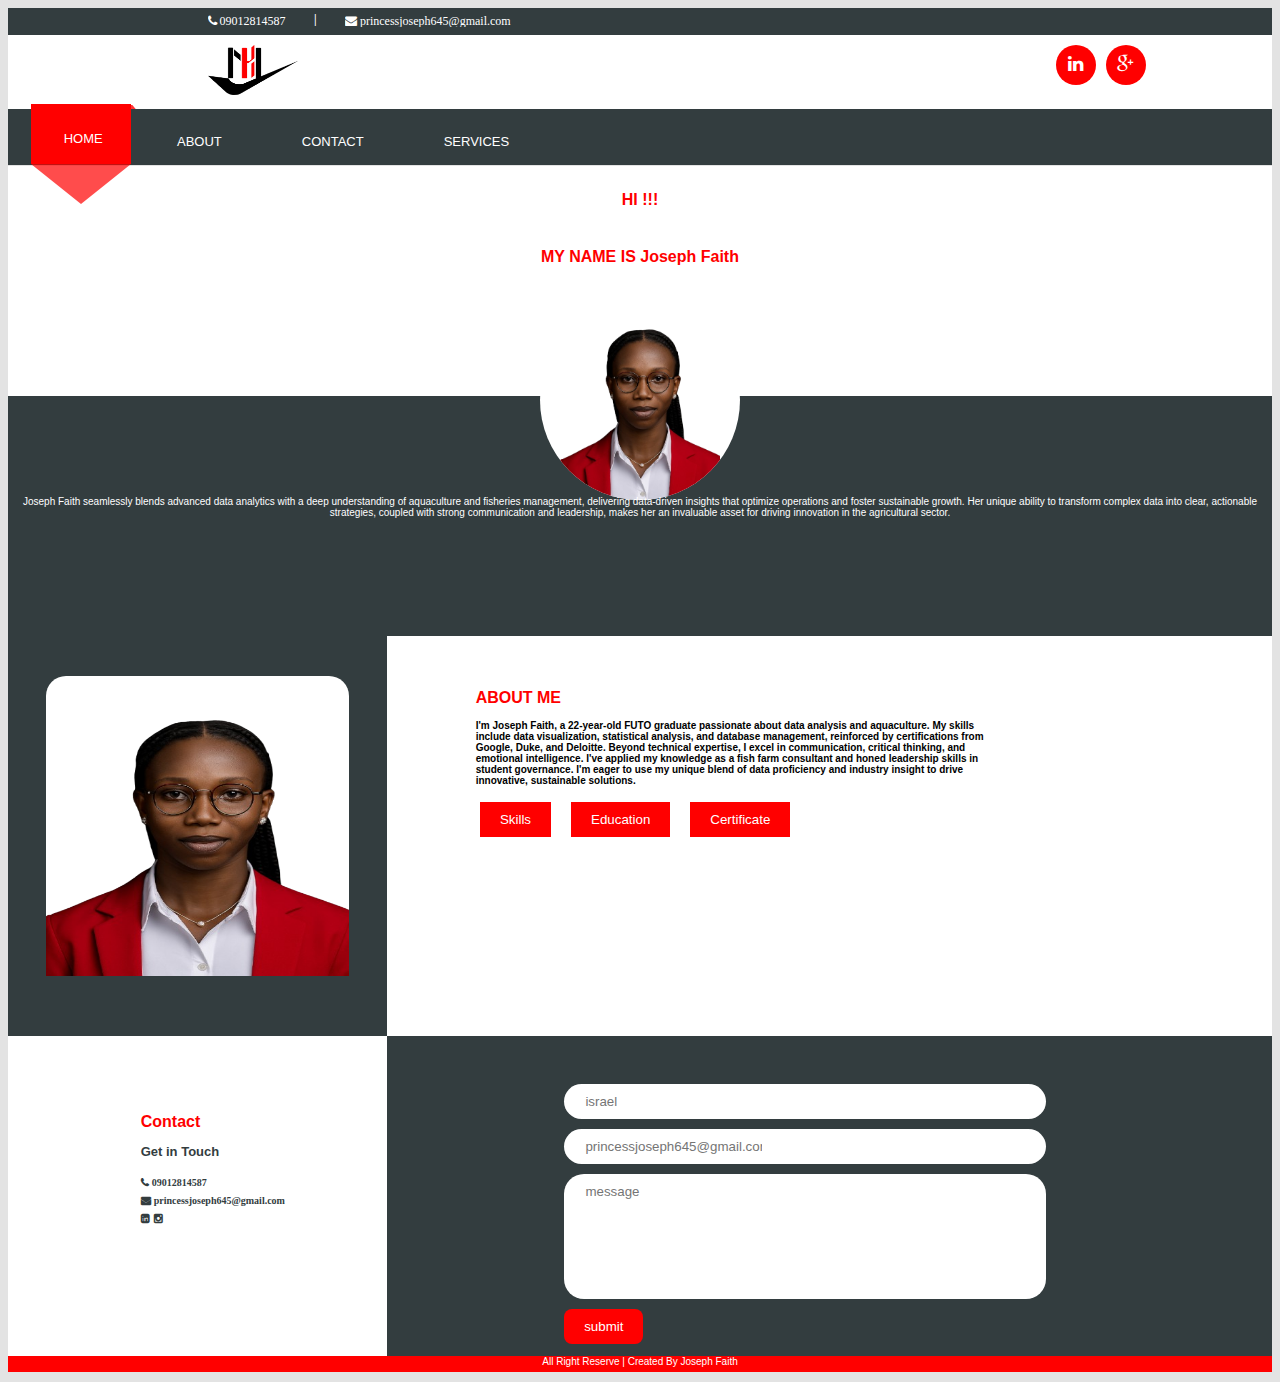
<file: index.html>
<!DOCTYPE html>
<html lang="en">

<head>
    <meta charset="UTF-8">
    <meta name="viewport" content="width=device-width, initial-scale=1.0">
    <title>Document</title>
    <link rel="stylesheet" href="./faith/font-awesome/css/font-awesome.css">
    <link rel="stylesheet" href="./faith/home.css">
    <link rel="stylesheet" href="./faith/home.js">
</head>

<body>
    <header>
        <i class="fa fa-phone"> 09012814587</i>
        <i class="fa i">|</i>
        <i class="fa fa-envelope"> princessjoseph645@gmail.com</i>
    </header>
    <div class="id">
        <img src="./faith/image/mk_loho.png" alt="">
        <div class="icon"><i class="fa fa-google-plus"></i></div>
        <div class="icon"> <i class="fa fa-linkedin"></i></div>
    </div>
    <div class="menu">
        <ul>
            <li><a href="./home.html" class="active">HOME</a><span><a href="./home.html">HOME</a></span></li>
            <li><a href="./about.html">ABOUT</a></li>
            <li><a href="./contact">CONTACT</a></li>
            <li><a href="./services">SERVICES</a></li>
        </ul>
    </div>
    <div class="bodyi">
        <h1>HI !!!</h1>
        <h2>MY NAME IS Joseph Faith</h2>

    </div>
    <div class="bodyii">
        <div class="img">
            <img src="./faith/image/faith1.png" alt="">
        </div>
        <p>Joseph Faith seamlessly blends advanced data analytics with a deep understanding of aquaculture and fisheries management, delivering data-driven 
            insights that optimize operations and foster sustainable growth. Her unique ability to transform complex data into clear, actionable strategies,
             coupled with strong communication and leadership, makes her an invaluable asset for driving innovation in the agricultural sector.</p>
    </div>
    <div class="detail">
        <div><img src="./faith/image/faith1.png" alt=""></div>
    </div>
    <div class="details">
        <div>
            <h2>ABOUT ME</h2>
            <p>I'm Joseph Faith, a 22-year-old FUTO graduate passionate about data analysis and aquaculture.
                 My skills include data visualization, statistical analysis, and database management, reinforced by certifications from Google, Duke, and Deloitte.
                Beyond technical expertise, I excel in communication, critical thinking, and emotional intelligence.
                 I've applied my knowledge as a fish farm consultant and honed leadership skills in student governance. 
                 I'm eager to use my unique blend of data proficiency and industry insight to drive innovative, sustainable solutions. </p>
        </div>
        <div class="end">
            <ul class="first">
                <li><button onclick="document.getElementById('intro').innerHTML = mks;">Skills</button></li>
                <li><button onclick="document.getElementById('intro').innerHTML = eds;">Education</button></li>
                <li><button onclick="document.getElementById('intro').innerHTML = ces;">Certificate</button></li>
            </ul>
            <p id="intro"></p>
            <script>
                const arr = [`Data Analysis`, `Data Science`, `SQL Specialist`, `Aquaculture and Fisheries Management`, `Fish Breeding and Management`];
                var mk = arr.length;
                var mks = "<ul>";
                for (i = 0; i < mk; i++) {
                    mks += '<li>' + arr[i] + '</li>' + '<br>';
                }
                mks += "</ul>";
            </script>
            <script>
                const arrs = [`B.Tech of Fisheries and Aquaculture`, `O Level WAEC Result`];
                var ed = arrs.length;
                var eds = "<ul>";
                for (i = 0; i < ed; i++) {
                    eds += '<li>' + arrs[i] + '</li>' + '<br>';
                }
                eds += "</ul>";
            </script>
            <script>
                const ars = [`National Association of Fisheries Students Certification, Undergraduate in Bachelor of Fisheries and Aquaculture`,`Business Analytics with Excel`,
                `Data Science Math Skills from Duke university`,`Data Analytics Project`,`Deloitte Certification in Data Analytics Job Simulation`,`Ask Questions to Make Data-Driven Decisions from Google`,
                `Foundations: Data, Data, EveryWhere from Google`,`Prepare Date For Exploration from Google`];
                var ce = ars.length;
                var ces = "<ul>";
                for (i = 0; i < ce; i++) {
                    ces += '<li>' + ars[i] + '</li>' + '<br>';
                }
                mks += "</ul>";
            </script>
        </div>
    </div>
    <footer class="first">
        <div>
        <h2>Contact</h2>
        <p>Get in Touch</p>
        <i class="fa fa-phone"> 09012814587</i><br>
        <i class="fa fa-envelope"> princessjoseph645@gmail.com</i><br>
        <i class="fa fa-linkedin-square"></i>
        <i class="fa fa-instagram"></i>
        <i class="fa fa-whatsapp"></i>
    </div>
    </footer>
    <footer class="second">
        <form action="">
            <input type="text" name="name" placeholder="israel" id="name"><br>
            <input type="text" name="email" placeholder="princessjoseph645@gmail.com" id="email"><br>
            <input type="text" name="message" placeholder="message" id="message"><br>
            <button>submit</button>
        </form>
    </footer>
    <footer class="end">
        <p>All Right Reserve | Created By Joseph Faith</p>
    </footer>
</body>

</html>
</file>
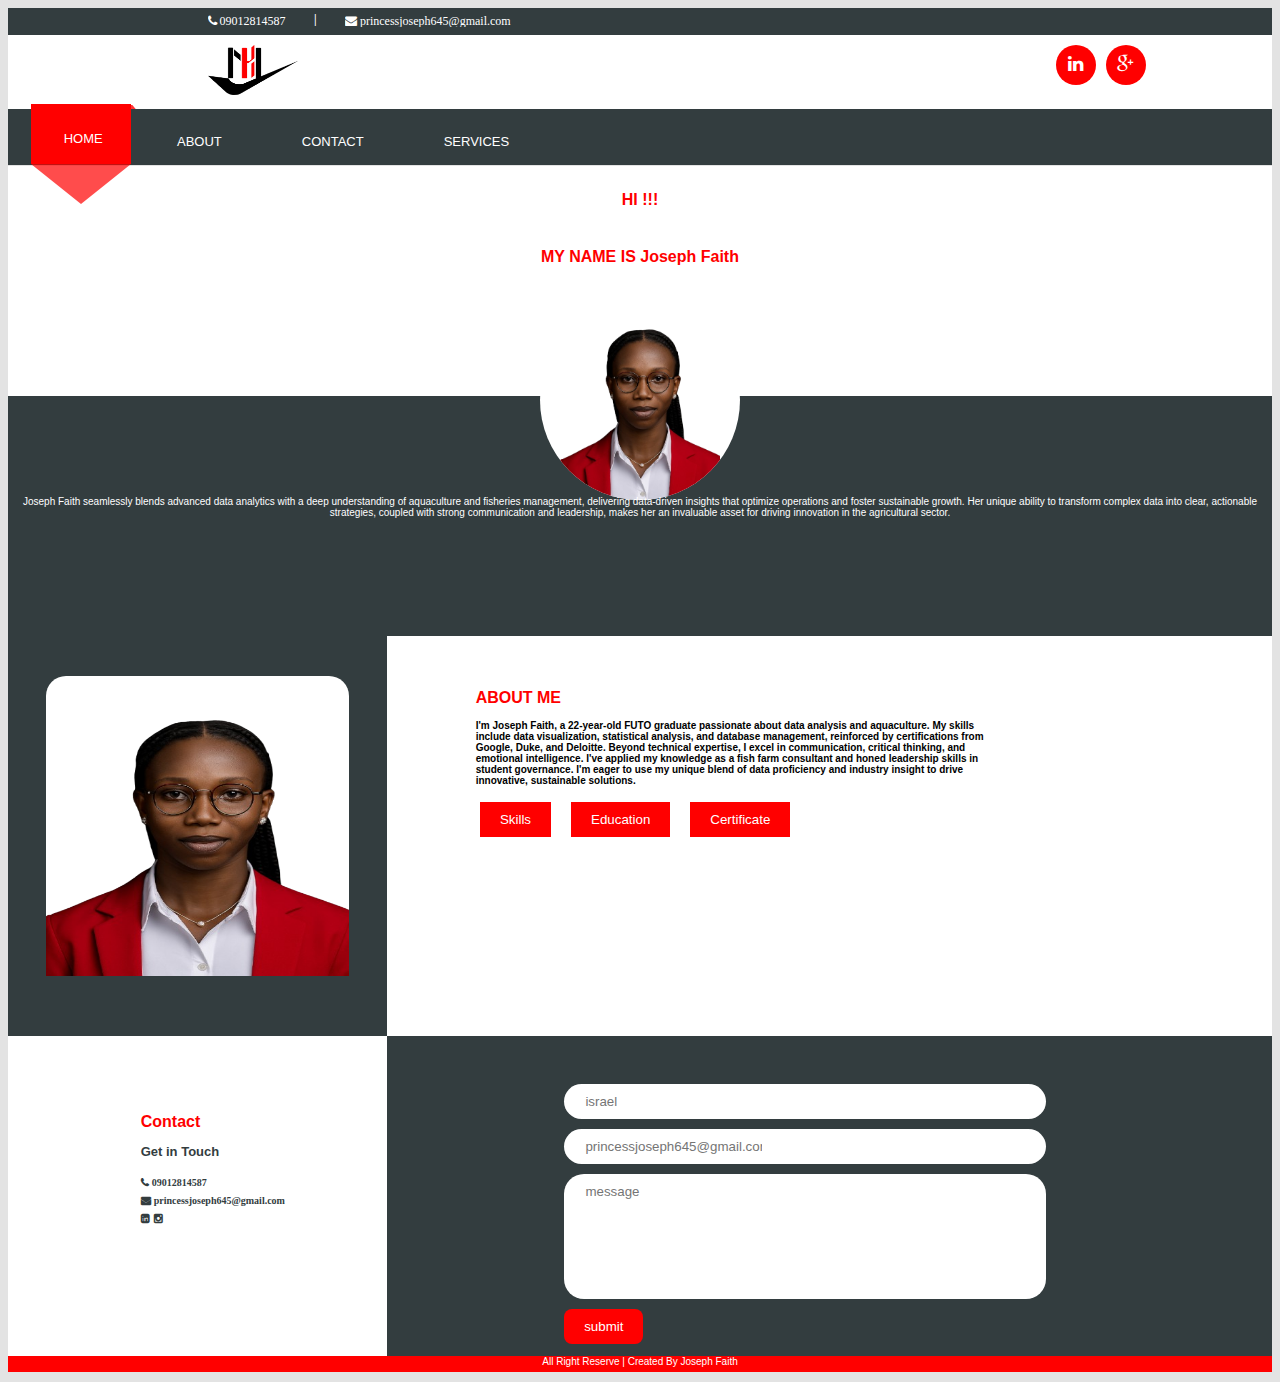
<file: faith/index.html>
<!DOCTYPE html>
<html lang="en">

<head>
    <meta charset="UTF-8">
    <meta name="viewport" content="width=device-width, initial-scale=1.0">
    <title>Document</title>
    <link rel="stylesheet" href="./font-awesome/css/font-awesome.css">
    <link rel="stylesheet" href="./home.css">
    <link rel="stylesheet" href="./home.js">
</head>

<body>
    <header>
        <i class="fa fa-phone"> 09012814587</i>
        <i class="fa i">|</i>
        <i class="fa fa-envelope"> princessjoseph645@gmail.com</i>
    </header>
    <div class="id">
        <img src="./image/mk_loho.png" alt="">
        <div class="icon"><i class="fa fa-google-plus"></i></div>
        <div class="icon"> <i class="fa fa-linkedin"></i></div>
    </div>
    <div class="menu">
        <ul>
            <li><a href="./home.html" class="active">HOME</a><span><a href="./home.html">HOME</a></span></li>
            <li><a href="./about.html">ABOUT</a></li>
            <li><a href="./contact">CONTACT</a></li>
            <li><a href="./services">SERVICES</a></li>
        </ul>
    </div>
    <div class="bodyi">
        <h1>HI !!!</h1>
        <h2>MY NAME IS Joseph Faith</h2>

    </div>
    <div class="bodyii">
        <div class="img">
            <img src="./image/faith1.png" alt="">
        </div>
        <p>Joseph Faith seamlessly blends advanced data analytics with a deep understanding of aquaculture and fisheries management, delivering data-driven 
            insights that optimize operations and foster sustainable growth. Her unique ability to transform complex data into clear, actionable strategies,
             coupled with strong communication and leadership, makes her an invaluable asset for driving innovation in the agricultural sector.</p>
    </div>
    <div class="detail">
        <div><img src="./image/faith1.png" alt=""></div>
    </div>
    <div class="details">
        <div>
            <h2>ABOUT ME</h2>
            <p>I'm Joseph Faith, a 22-year-old FUTO graduate passionate about data analysis and aquaculture.
                 My skills include data visualization, statistical analysis, and database management, reinforced by certifications from Google, Duke, and Deloitte.
                Beyond technical expertise, I excel in communication, critical thinking, and emotional intelligence.
                 I've applied my knowledge as a fish farm consultant and honed leadership skills in student governance. 
                 I'm eager to use my unique blend of data proficiency and industry insight to drive innovative, sustainable solutions. </p>
        </div>
        <div class="end">
            <ul class="first">
                <li><button onclick="document.getElementById('intro').innerHTML = mks;">Skills</button></li>
                <li><button onclick="document.getElementById('intro').innerHTML = eds;">Education</button></li>
                <li><button onclick="document.getElementById('intro').innerHTML = ces;">Certificate</button></li>
            </ul>
            <p id="intro"></p>
            <script>
                const arr = [`Data Analysis`, `Data Science`, `SQL Specialist`, `Aquaculture and Fisheries Management`, `Fish Breeding and Management`];
                var mk = arr.length;
                var mks = "<ul>";
                for (i = 0; i < mk; i++) {
                    mks += '<li>' + arr[i] + '</li>' + '<br>';
                }
                mks += "</ul>";
            </script>
            <script>
                const arrs = [`B.Tech of Fisheries and Aquaculture`, `O Level WAEC Result`];
                var ed = arrs.length;
                var eds = "<ul>";
                for (i = 0; i < ed; i++) {
                    eds += '<li>' + arrs[i] + '</li>' + '<br>';
                }
                eds += "</ul>";
            </script>
            <script>
                const ars = [`National Association of Fisheries Students Certification, Undergraduate in Bachelor of Fisheries and Aquaculture`,`Business Analytics with Excel`,
                `Data Science Math Skills from Duke university`,`Data Analytics Project`,`Deloitte Certification in Data Analytics Job Simulation`,`Ask Questions to Make Data-Driven Decisions from Google`,
                `Foundations: Data, Data, EveryWhere from Google`,`Prepare Date For Exploration from Google`];
                var ce = ars.length;
                var ces = "<ul>";
                for (i = 0; i < ce; i++) {
                    ces += '<li>' + ars[i] + '</li>' + '<br>';
                }
                mks += "</ul>";
            </script>
        </div>
    </div>
    <footer class="first">
        <div>
        <h2>Contact</h2>
        <p>Get in Touch</p>
        <i class="fa fa-phone"> 09012814587</i><br>
        <i class="fa fa-envelope"> princessjoseph645@gmail.com</i><br>
        <i class="fa fa-linkedin-square"></i>
        <i class="fa fa-instagram"></i>
        <i class="fa fa-whatsapp"></i>
    </div>
    </footer>
    <footer class="second">
        <form action="">
            <input type="text" name="name" placeholder="israel" id="name"><br>
            <input type="text" name="email" placeholder="princessjoseph645@gmail.com" id="email"><br>
            <input type="text" name="message" placeholder="message" id="message"><br>
            <button>submit</button>
        </form>
    </footer>
    <footer class="end">
        <p>All Right Reserve | Created By Joseph Faith</p>
    </footer>
</body>

</html>
</file>
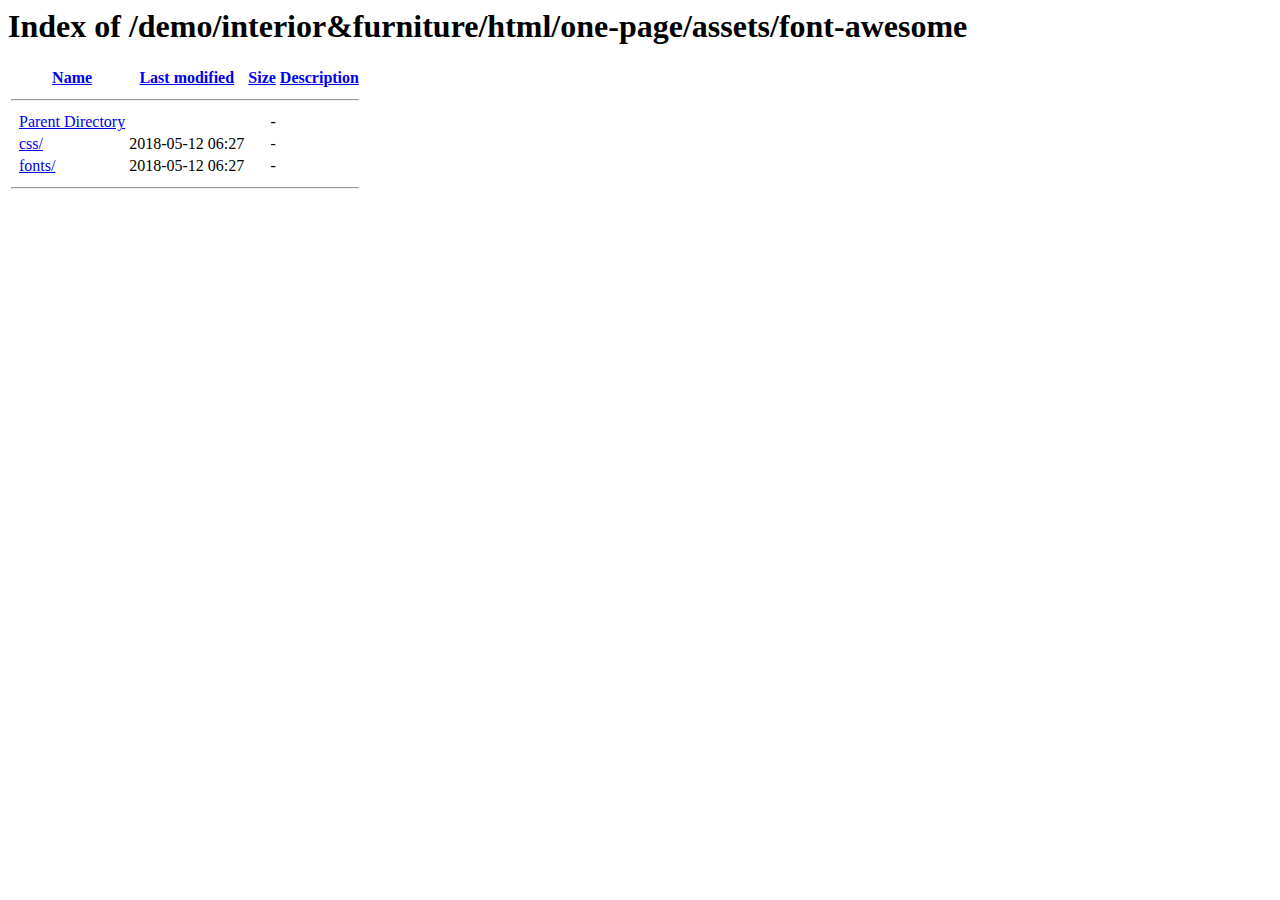
<file: faith/font-awesome/index.html>
<!DOCTYPE HTML PUBLIC "-//W3C//DTD HTML 3.2 Final//EN">
<html>
 
<!-- Mirrored from www.creativethemes.co.in/demo/interior&furniture/html/one-page/assets/font-awesome/ by HTTrack Website Copier/3.x [XR&CO'2014], Tue, 15 Jan 2019 13:57:58 GMT -->
<!-- Added by HTTrack --><meta http-equiv="content-type" content="text/html;charset=ISO-8859-1" /><!-- /Added by HTTrack -->
<head>
  <title>Index of /demo/interior&amp;furniture/html/one-page/assets/font-awesome</title>
 </head>
 <body>
<h1>Index of /demo/interior&amp;furniture/html/one-page/assets/font-awesome</h1>
  <table>
   <tr><th valign="top">&nbsp;</th><th><a href="indexc052.html?C=N;O=D">Name</a></th><th><a href="indexf8a0.html?C=M;O=A">Last modified</a></th><th><a href="indexbfec.html?C=S;O=A">Size</a></th><th><a href="index30b5.html?C=D;O=A">Description</a></th></tr>
   <tr><th colspan="5"><hr></th></tr>
<tr><td valign="top">&nbsp;</td><td><a href="../index.html">Parent Directory</a>       </td><td>&nbsp;</td><td align="right">  - </td><td>&nbsp;</td></tr>
<tr><td valign="top">&nbsp;</td><td><a href="css/index.html">css/</a>                   </td><td align="right">2018-05-12 06:27  </td><td align="right">  - </td><td>&nbsp;</td></tr>
<tr><td valign="top">&nbsp;</td><td><a href="fonts/index.html">fonts/</a>                 </td><td align="right">2018-05-12 06:27  </td><td align="right">  - </td><td>&nbsp;</td></tr>
   <tr><th colspan="5"><hr></th></tr>
</table>
</body>
<!-- Mirrored from www.creativethemes.co.in/demo/interior&furniture/html/one-page/assets/font-awesome/ by HTTrack Website Copier/3.x [XR&CO'2014], Tue, 15 Jan 2019 13:57:58 GMT -->
</html>
</file>
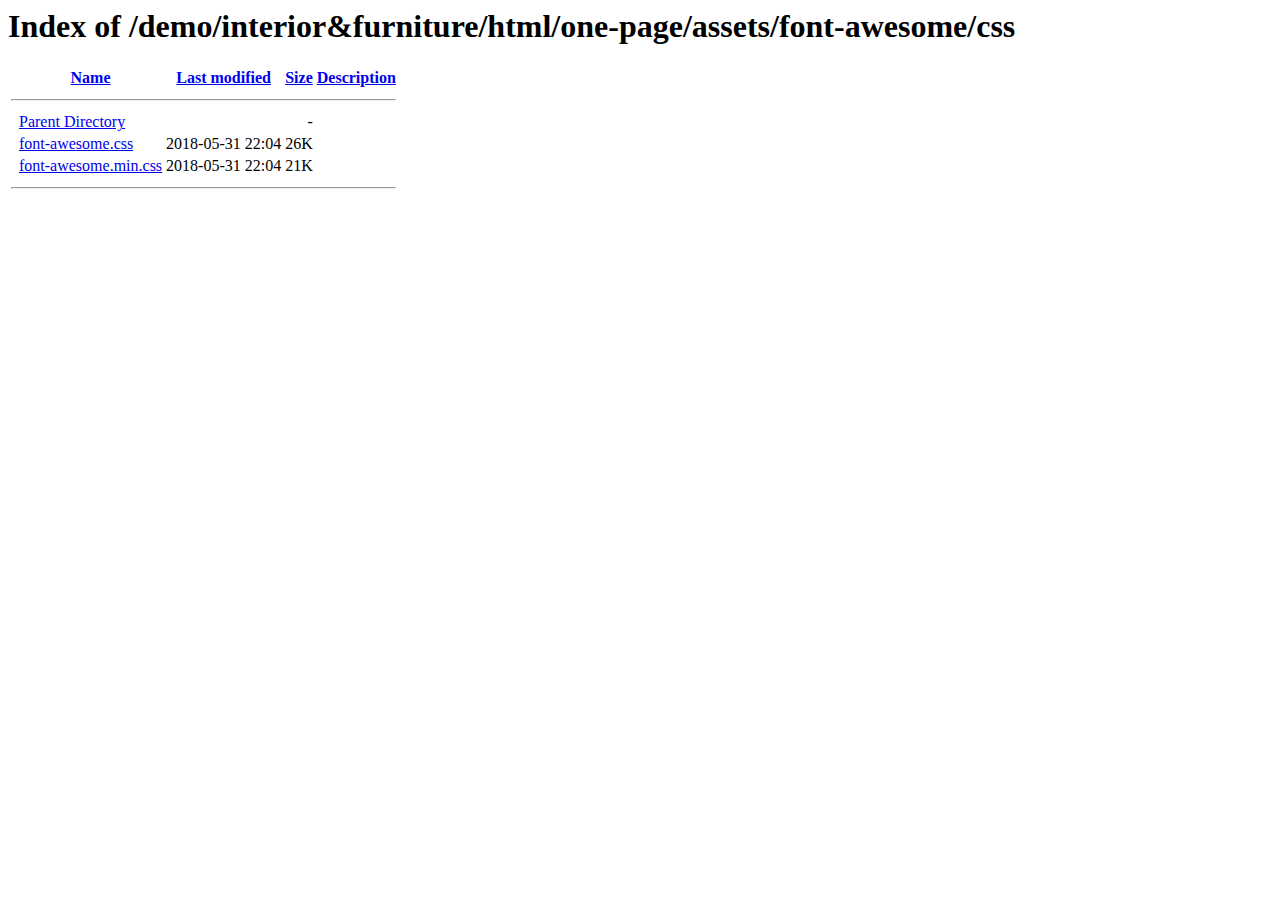
<file: faith/font-awesome/css/index.html>
<!DOCTYPE HTML PUBLIC "-//W3C//DTD HTML 3.2 Final//EN">
<html>
 
<!-- Mirrored from www.creativethemes.co.in/demo/interior&furniture/html/one-page/assets/font-awesome/css/ by HTTrack Website Copier/3.x [XR&CO'2014], Tue, 15 Jan 2019 13:59:13 GMT -->
<!-- Added by HTTrack --><meta http-equiv="content-type" content="text/html;charset=ISO-8859-1" /><!-- /Added by HTTrack -->
<head>
  <title>Index of /demo/interior&amp;furniture/html/one-page/assets/font-awesome/css</title>
 </head>
 <body>
<h1>Index of /demo/interior&amp;furniture/html/one-page/assets/font-awesome/css</h1>
  <table>
   <tr><th valign="top">&nbsp;</th><th><a href="indexc052.html?C=N;O=D">Name</a></th><th><a href="indexf8a0.html?C=M;O=A">Last modified</a></th><th><a href="indexbfec.html?C=S;O=A">Size</a></th><th><a href="index30b5.html?C=D;O=A">Description</a></th></tr>
   <tr><th colspan="5"><hr></th></tr>
<tr><td valign="top">&nbsp;</td><td><a href="../index.html">Parent Directory</a>       </td><td>&nbsp;</td><td align="right">  - </td><td>&nbsp;</td></tr>
<tr><td valign="top">&nbsp;</td><td><a href="font-awesome.css">font-awesome.css</a>       </td><td align="right">2018-05-31 22:04  </td><td align="right"> 26K</td><td>&nbsp;</td></tr>
<tr><td valign="top">&nbsp;</td><td><a href="font-awesome.min.css">font-awesome.min.css</a>   </td><td align="right">2018-05-31 22:04  </td><td align="right"> 21K</td><td>&nbsp;</td></tr>
   <tr><th colspan="5"><hr></th></tr>
</table>
</body>
<!-- Mirrored from www.creativethemes.co.in/demo/interior&furniture/html/one-page/assets/font-awesome/css/ by HTTrack Website Copier/3.x [XR&CO'2014], Tue, 15 Jan 2019 13:59:14 GMT -->
</html>
</file>
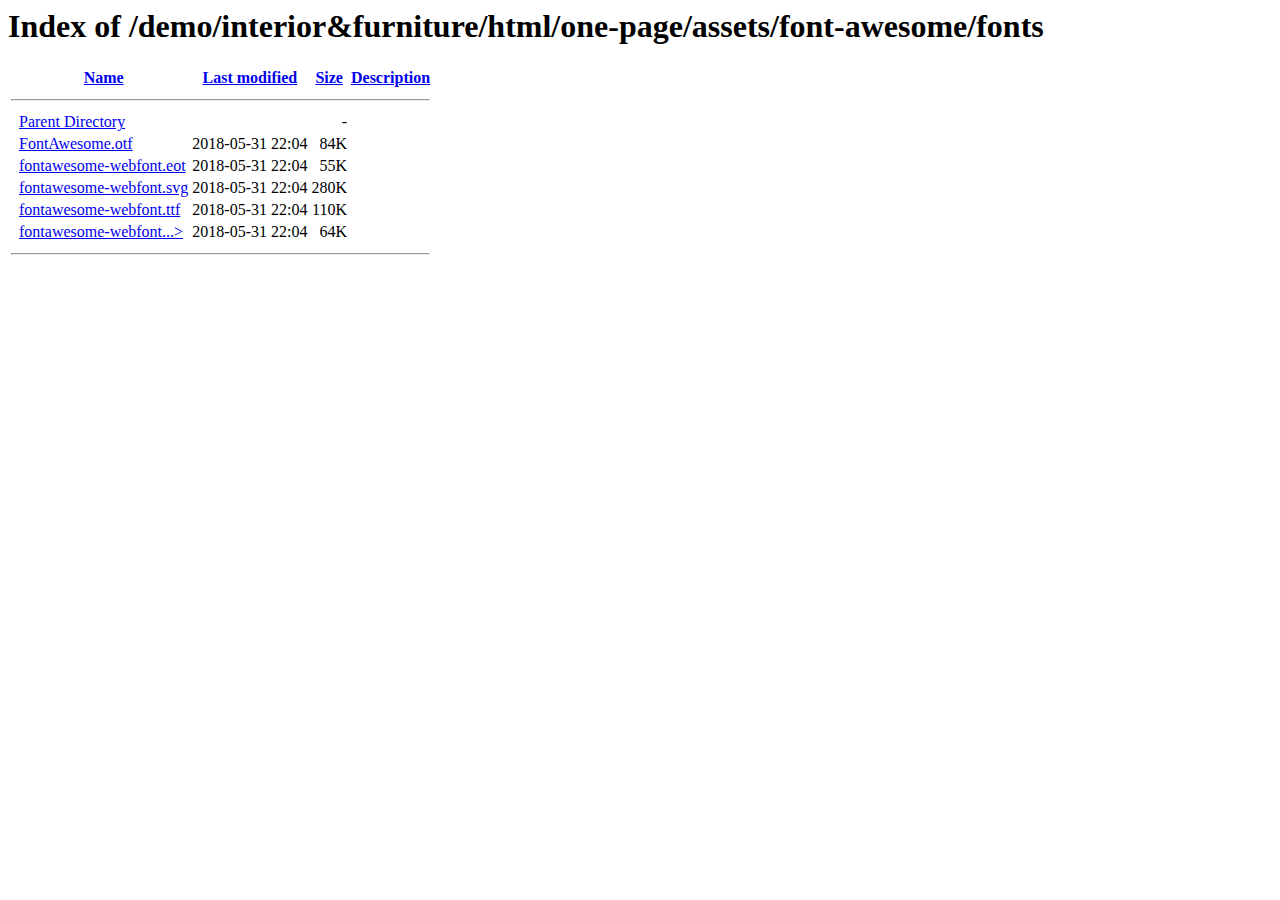
<file: faith/font-awesome/fonts/index.html>
<!DOCTYPE HTML PUBLIC "-//W3C//DTD HTML 3.2 Final//EN">
<html>
 
<!-- Mirrored from www.creativethemes.co.in/demo/interior&furniture/html/one-page/assets/font-awesome/fonts/ by HTTrack Website Copier/3.x [XR&CO'2014], Tue, 15 Jan 2019 13:59:15 GMT -->
<!-- Added by HTTrack --><meta http-equiv="content-type" content="text/html;charset=ISO-8859-1" /><!-- /Added by HTTrack -->
<head>
  <title>Index of /demo/interior&amp;furniture/html/one-page/assets/font-awesome/fonts</title>
 </head>
 <body>
<h1>Index of /demo/interior&amp;furniture/html/one-page/assets/font-awesome/fonts</h1>
  <table>
   <tr><th valign="top">&nbsp;</th><th><a href="indexc052.html?C=N;O=D">Name</a></th><th><a href="indexf8a0.html?C=M;O=A">Last modified</a></th><th><a href="indexbfec.html?C=S;O=A">Size</a></th><th><a href="index30b5.html?C=D;O=A">Description</a></th></tr>
   <tr><th colspan="5"><hr></th></tr>
<tr><td valign="top">&nbsp;</td><td><a href="../index.html">Parent Directory</a>       </td><td>&nbsp;</td><td align="right">  - </td><td>&nbsp;</td></tr>
<tr><td valign="top">&nbsp;</td><td><a href="FontAwesome.otf">FontAwesome.otf</a>        </td><td align="right">2018-05-31 22:04  </td><td align="right"> 84K</td><td>&nbsp;</td></tr>
<tr><td valign="top">&nbsp;</td><td><a href="fontawesome-webfont.eot">fontawesome-webfont.eot</a></td><td align="right">2018-05-31 22:04  </td><td align="right"> 55K</td><td>&nbsp;</td></tr>
<tr><td valign="top">&nbsp;</td><td><a href="fontawesome-webfont.svg">fontawesome-webfont.svg</a></td><td align="right">2018-05-31 22:04  </td><td align="right">280K</td><td>&nbsp;</td></tr>
<tr><td valign="top">&nbsp;</td><td><a href="fontawesome-webfont.ttf">fontawesome-webfont.ttf</a></td><td align="right">2018-05-31 22:04  </td><td align="right">110K</td><td>&nbsp;</td></tr>
<tr><td valign="top">&nbsp;</td><td><a href="fontawesome-webfont.woff">fontawesome-webfont...&gt;</a></td><td align="right">2018-05-31 22:04  </td><td align="right"> 64K</td><td>&nbsp;</td></tr>
   <tr><th colspan="5"><hr></th></tr>
</table>
</body>
<!-- Mirrored from www.creativethemes.co.in/demo/interior&furniture/html/one-page/assets/font-awesome/fonts/ by HTTrack Website Copier/3.x [XR&CO'2014], Tue, 15 Jan 2019 13:59:23 GMT -->
</html>
</file>
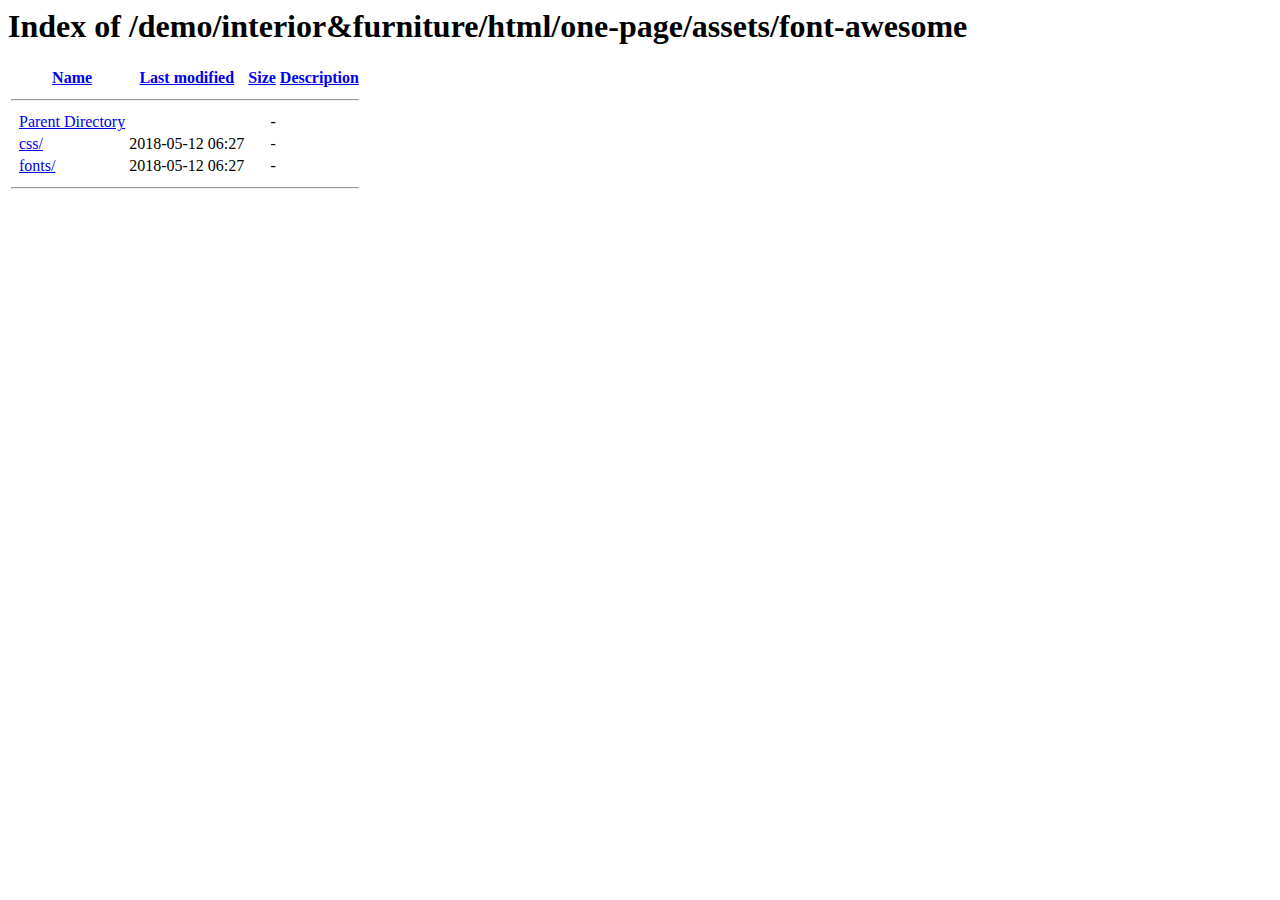
<file: faith/font-awesome/index30b5.html>
<!DOCTYPE HTML PUBLIC "-//W3C//DTD HTML 3.2 Final//EN">
<html>
 
<!-- Mirrored from www.creativethemes.co.in/demo/interior&furniture/html/one-page/assets/font-awesome/?C=D;O=A by HTTrack Website Copier/3.x [XR&CO'2014], Tue, 15 Jan 2019 13:59:10 GMT -->
<!-- Added by HTTrack --><meta http-equiv="content-type" content="text/html;charset=ISO-8859-1" /><!-- /Added by HTTrack -->
<head>
  <title>Index of /demo/interior&amp;furniture/html/one-page/assets/font-awesome</title>
 </head>
 <body>
<h1>Index of /demo/interior&amp;furniture/html/one-page/assets/font-awesome</h1>
  <table>
   <tr><th valign="top">&nbsp;</th><th><a href="indexb70a.html?C=N;O=A">Name</a></th><th><a href="indexf8a0.html?C=M;O=A">Last modified</a></th><th><a href="indexbfec.html?C=S;O=A">Size</a></th><th><a href="indexad3f.html?C=D;O=D">Description</a></th></tr>
   <tr><th colspan="5"><hr></th></tr>
<tr><td valign="top">&nbsp;</td><td><a href="../index.html">Parent Directory</a>       </td><td>&nbsp;</td><td align="right">  - </td><td>&nbsp;</td></tr>
<tr><td valign="top">&nbsp;</td><td><a href="css/index.html">css/</a>                   </td><td align="right">2018-05-12 06:27  </td><td align="right">  - </td><td>&nbsp;</td></tr>
<tr><td valign="top">&nbsp;</td><td><a href="fonts/index.html">fonts/</a>                 </td><td align="right">2018-05-12 06:27  </td><td align="right">  - </td><td>&nbsp;</td></tr>
   <tr><th colspan="5"><hr></th></tr>
</table>
</body>
<!-- Mirrored from www.creativethemes.co.in/demo/interior&furniture/html/one-page/assets/font-awesome/?C=D;O=A by HTTrack Website Copier/3.x [XR&CO'2014], Tue, 15 Jan 2019 13:59:10 GMT -->
</html>
</file>
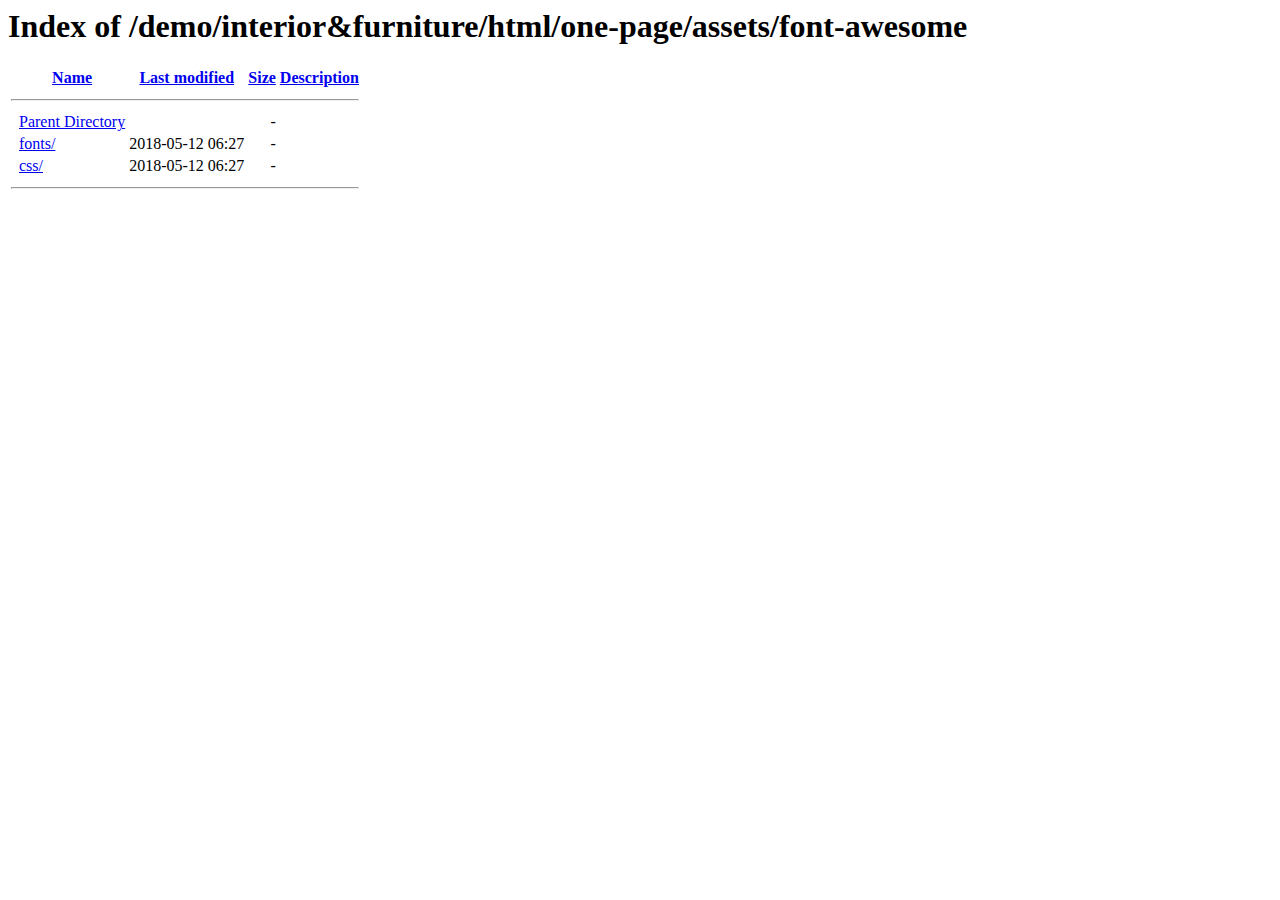
<file: faith/font-awesome/index5851.html>
<!DOCTYPE HTML PUBLIC "-//W3C//DTD HTML 3.2 Final//EN">
<html>
 
<!-- Mirrored from www.creativethemes.co.in/demo/interior&furniture/html/one-page/assets/font-awesome/?C=S;O=D by HTTrack Website Copier/3.x [XR&CO'2014], Tue, 15 Jan 2019 14:00:41 GMT -->
<!-- Added by HTTrack --><meta http-equiv="content-type" content="text/html;charset=ISO-8859-1" /><!-- /Added by HTTrack -->
<head>
  <title>Index of /demo/interior&amp;furniture/html/one-page/assets/font-awesome</title>
 </head>
 <body>
<h1>Index of /demo/interior&amp;furniture/html/one-page/assets/font-awesome</h1>
  <table>
   <tr><th valign="top">&nbsp;</th><th><a href="indexb70a.html?C=N;O=A">Name</a></th><th><a href="indexf8a0.html?C=M;O=A">Last modified</a></th><th><a href="indexbfec.html?C=S;O=A">Size</a></th><th><a href="index30b5.html?C=D;O=A">Description</a></th></tr>
   <tr><th colspan="5"><hr></th></tr>
<tr><td valign="top">&nbsp;</td><td><a href="../index.html">Parent Directory</a>       </td><td>&nbsp;</td><td align="right">  - </td><td>&nbsp;</td></tr>
<tr><td valign="top">&nbsp;</td><td><a href="fonts/index.html">fonts/</a>                 </td><td align="right">2018-05-12 06:27  </td><td align="right">  - </td><td>&nbsp;</td></tr>
<tr><td valign="top">&nbsp;</td><td><a href="css/index.html">css/</a>                   </td><td align="right">2018-05-12 06:27  </td><td align="right">  - </td><td>&nbsp;</td></tr>
   <tr><th colspan="5"><hr></th></tr>
</table>
</body>
<!-- Mirrored from www.creativethemes.co.in/demo/interior&furniture/html/one-page/assets/font-awesome/?C=S;O=D by HTTrack Website Copier/3.x [XR&CO'2014], Tue, 15 Jan 2019 14:00:41 GMT -->
</html>
</file>
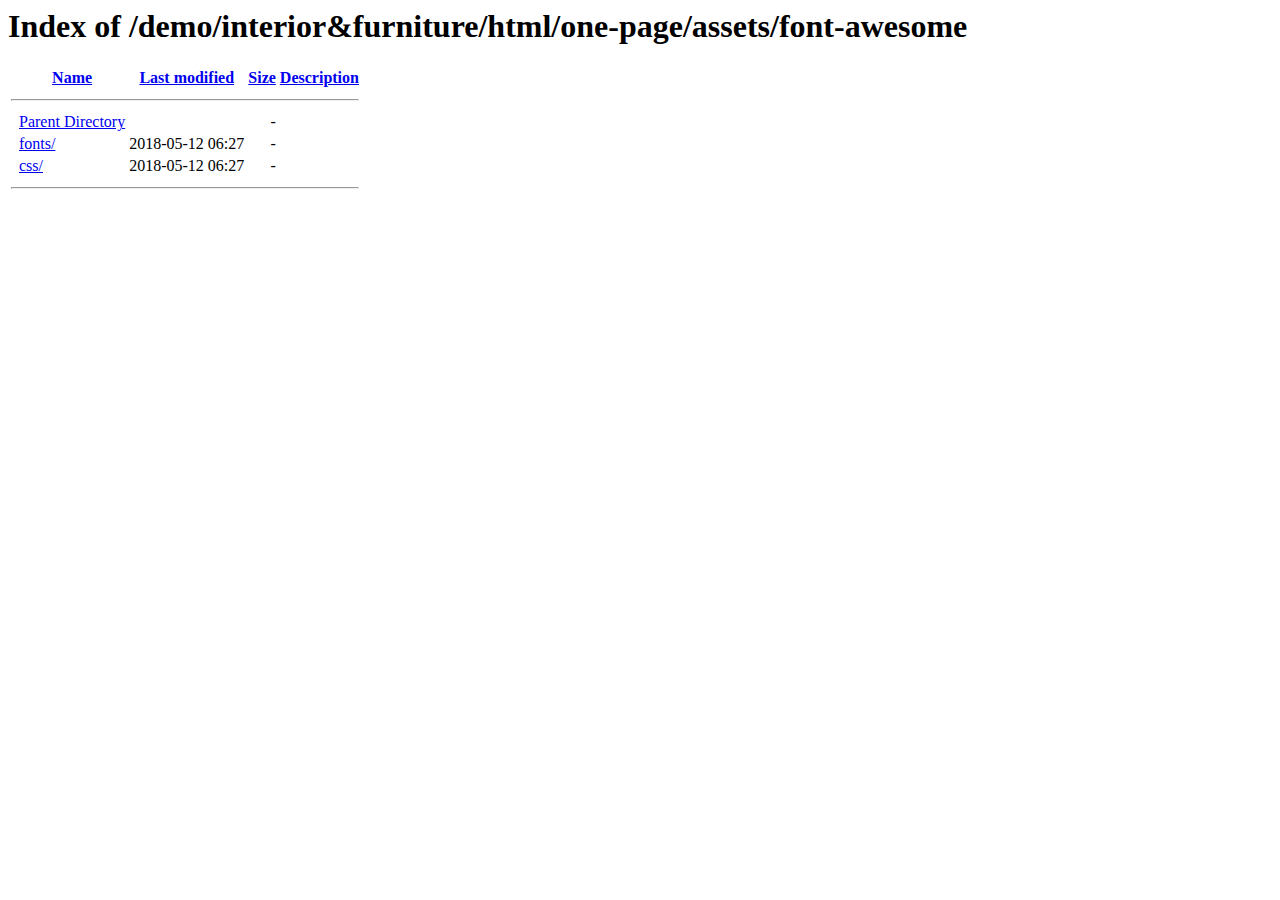
<file: faith/font-awesome/index72c9.html>
<!DOCTYPE HTML PUBLIC "-//W3C//DTD HTML 3.2 Final//EN">
<html>
 
<!-- Mirrored from www.creativethemes.co.in/demo/interior&furniture/html/one-page/assets/font-awesome/?C=M;O=D by HTTrack Website Copier/3.x [XR&CO'2014], Tue, 15 Jan 2019 14:00:41 GMT -->
<!-- Added by HTTrack --><meta http-equiv="content-type" content="text/html;charset=ISO-8859-1" /><!-- /Added by HTTrack -->
<head>
  <title>Index of /demo/interior&amp;furniture/html/one-page/assets/font-awesome</title>
 </head>
 <body>
<h1>Index of /demo/interior&amp;furniture/html/one-page/assets/font-awesome</h1>
  <table>
   <tr><th valign="top">&nbsp;</th><th><a href="indexb70a.html?C=N;O=A">Name</a></th><th><a href="indexf8a0.html?C=M;O=A">Last modified</a></th><th><a href="indexbfec.html?C=S;O=A">Size</a></th><th><a href="index30b5.html?C=D;O=A">Description</a></th></tr>
   <tr><th colspan="5"><hr></th></tr>
<tr><td valign="top">&nbsp;</td><td><a href="../index.html">Parent Directory</a>       </td><td>&nbsp;</td><td align="right">  - </td><td>&nbsp;</td></tr>
<tr><td valign="top">&nbsp;</td><td><a href="fonts/index.html">fonts/</a>                 </td><td align="right">2018-05-12 06:27  </td><td align="right">  - </td><td>&nbsp;</td></tr>
<tr><td valign="top">&nbsp;</td><td><a href="css/index.html">css/</a>                   </td><td align="right">2018-05-12 06:27  </td><td align="right">  - </td><td>&nbsp;</td></tr>
   <tr><th colspan="5"><hr></th></tr>
</table>
</body>
<!-- Mirrored from www.creativethemes.co.in/demo/interior&furniture/html/one-page/assets/font-awesome/?C=M;O=D by HTTrack Website Copier/3.x [XR&CO'2014], Tue, 15 Jan 2019 14:00:41 GMT -->
</html>
</file>
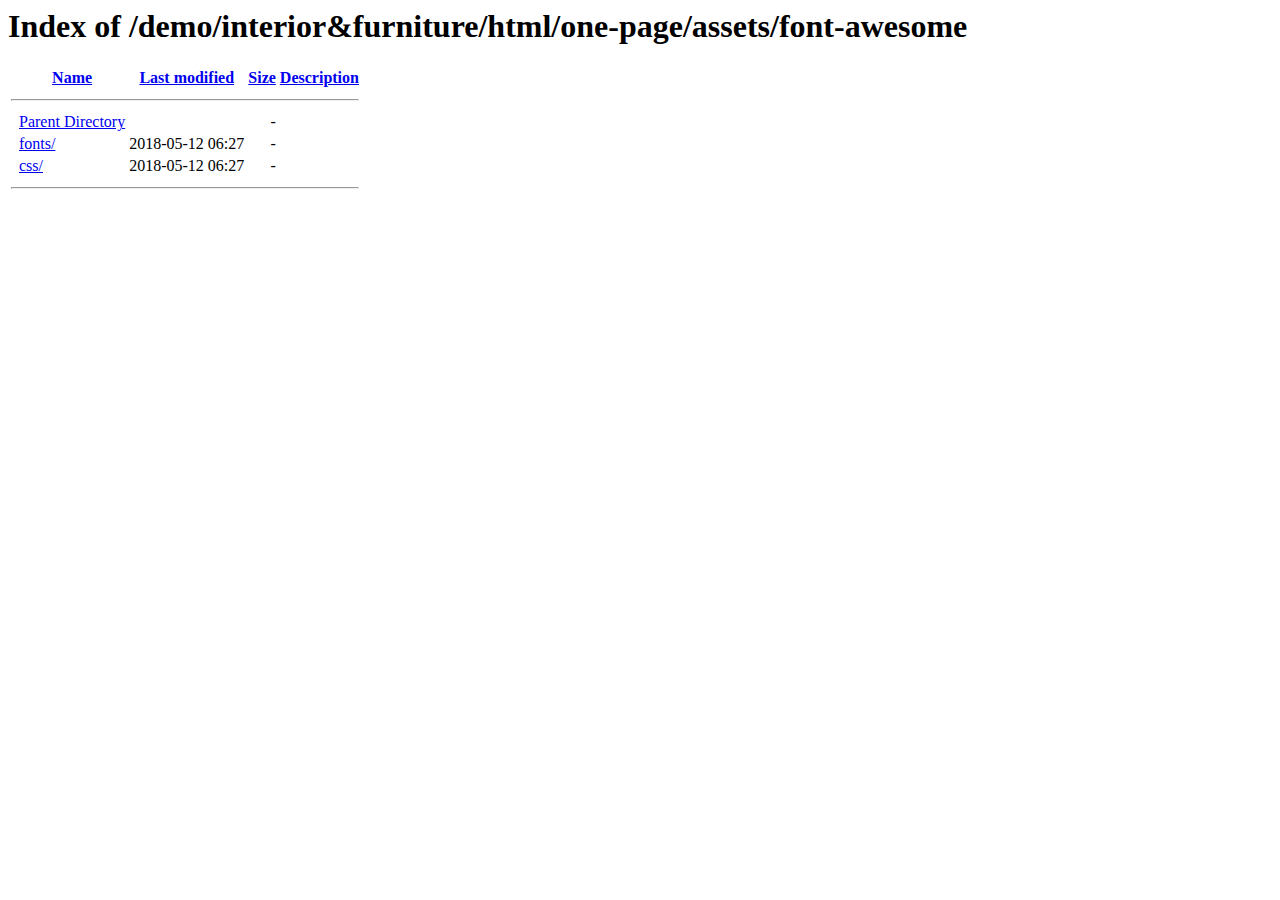
<file: faith/font-awesome/indexad3f.html>
<!DOCTYPE HTML PUBLIC "-//W3C//DTD HTML 3.2 Final//EN">
<html>
 
<!-- Mirrored from www.creativethemes.co.in/demo/interior&furniture/html/one-page/assets/font-awesome/?C=D;O=D by HTTrack Website Copier/3.x [XR&CO'2014], Tue, 15 Jan 2019 14:00:41 GMT -->
<!-- Added by HTTrack --><meta http-equiv="content-type" content="text/html;charset=ISO-8859-1" /><!-- /Added by HTTrack -->
<head>
  <title>Index of /demo/interior&amp;furniture/html/one-page/assets/font-awesome</title>
 </head>
 <body>
<h1>Index of /demo/interior&amp;furniture/html/one-page/assets/font-awesome</h1>
  <table>
   <tr><th valign="top">&nbsp;</th><th><a href="indexb70a.html?C=N;O=A">Name</a></th><th><a href="indexf8a0.html?C=M;O=A">Last modified</a></th><th><a href="indexbfec.html?C=S;O=A">Size</a></th><th><a href="index30b5.html?C=D;O=A">Description</a></th></tr>
   <tr><th colspan="5"><hr></th></tr>
<tr><td valign="top">&nbsp;</td><td><a href="../index.html">Parent Directory</a>       </td><td>&nbsp;</td><td align="right">  - </td><td>&nbsp;</td></tr>
<tr><td valign="top">&nbsp;</td><td><a href="fonts/index.html">fonts/</a>                 </td><td align="right">2018-05-12 06:27  </td><td align="right">  - </td><td>&nbsp;</td></tr>
<tr><td valign="top">&nbsp;</td><td><a href="css/index.html">css/</a>                   </td><td align="right">2018-05-12 06:27  </td><td align="right">  - </td><td>&nbsp;</td></tr>
   <tr><th colspan="5"><hr></th></tr>
</table>
</body>
<!-- Mirrored from www.creativethemes.co.in/demo/interior&furniture/html/one-page/assets/font-awesome/?C=D;O=D by HTTrack Website Copier/3.x [XR&CO'2014], Tue, 15 Jan 2019 14:00:41 GMT -->
</html>
</file>
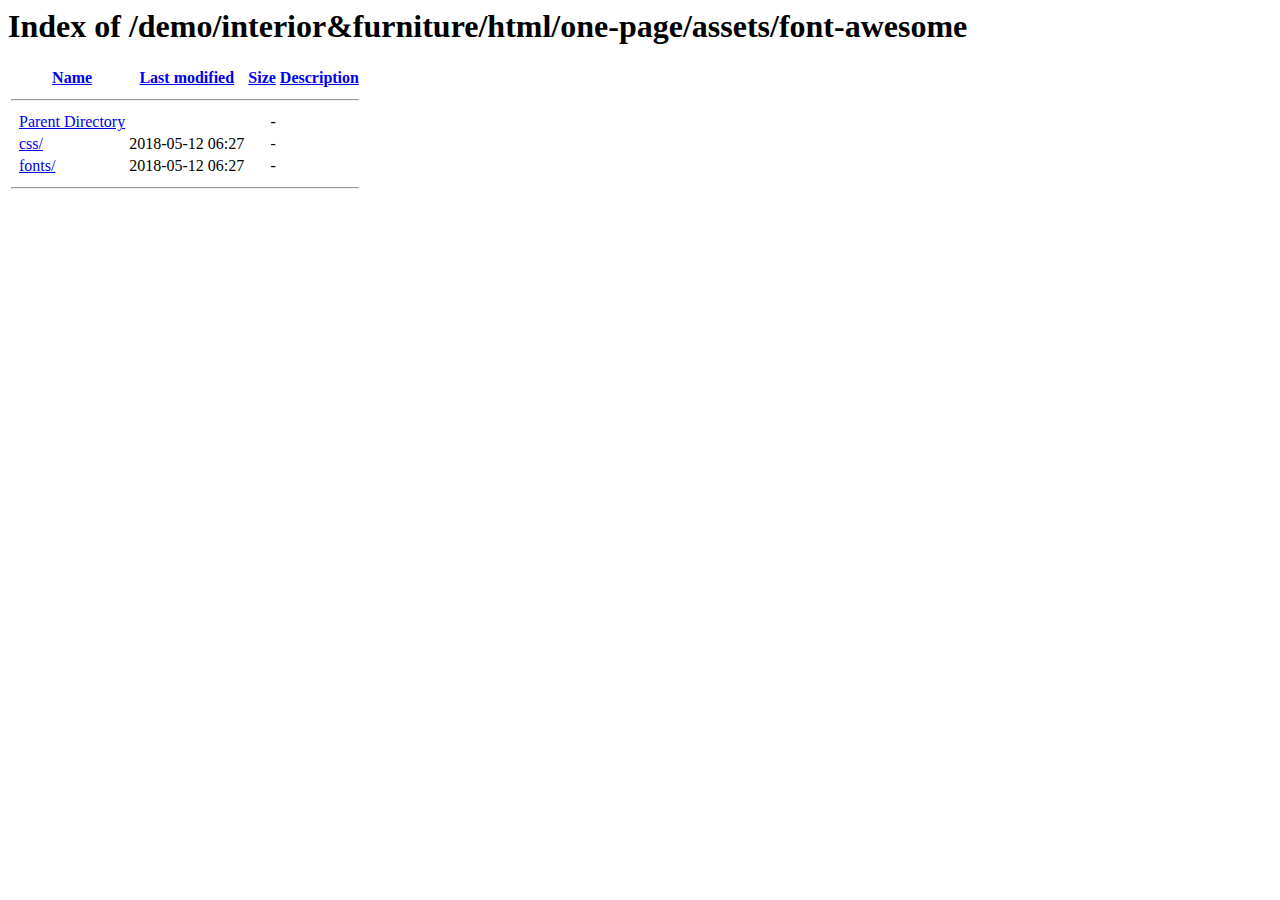
<file: faith/font-awesome/indexb70a.html>
<!DOCTYPE HTML PUBLIC "-//W3C//DTD HTML 3.2 Final//EN">
<html>
 
<!-- Mirrored from www.creativethemes.co.in/demo/interior&furniture/html/one-page/assets/font-awesome/?C=N;O=A by HTTrack Website Copier/3.x [XR&CO'2014], Tue, 15 Jan 2019 14:00:41 GMT -->
<!-- Added by HTTrack --><meta http-equiv="content-type" content="text/html;charset=ISO-8859-1" /><!-- /Added by HTTrack -->
<head>
  <title>Index of /demo/interior&amp;furniture/html/one-page/assets/font-awesome</title>
 </head>
 <body>
<h1>Index of /demo/interior&amp;furniture/html/one-page/assets/font-awesome</h1>
  <table>
   <tr><th valign="top">&nbsp;</th><th><a href="indexc052.html?C=N;O=D">Name</a></th><th><a href="indexf8a0.html?C=M;O=A">Last modified</a></th><th><a href="indexbfec.html?C=S;O=A">Size</a></th><th><a href="index30b5.html?C=D;O=A">Description</a></th></tr>
   <tr><th colspan="5"><hr></th></tr>
<tr><td valign="top">&nbsp;</td><td><a href="../index.html">Parent Directory</a>       </td><td>&nbsp;</td><td align="right">  - </td><td>&nbsp;</td></tr>
<tr><td valign="top">&nbsp;</td><td><a href="css/index.html">css/</a>                   </td><td align="right">2018-05-12 06:27  </td><td align="right">  - </td><td>&nbsp;</td></tr>
<tr><td valign="top">&nbsp;</td><td><a href="fonts/index.html">fonts/</a>                 </td><td align="right">2018-05-12 06:27  </td><td align="right">  - </td><td>&nbsp;</td></tr>
   <tr><th colspan="5"><hr></th></tr>
</table>
</body>
<!-- Mirrored from www.creativethemes.co.in/demo/interior&furniture/html/one-page/assets/font-awesome/?C=N;O=A by HTTrack Website Copier/3.x [XR&CO'2014], Tue, 15 Jan 2019 14:00:41 GMT -->
</html>
</file>
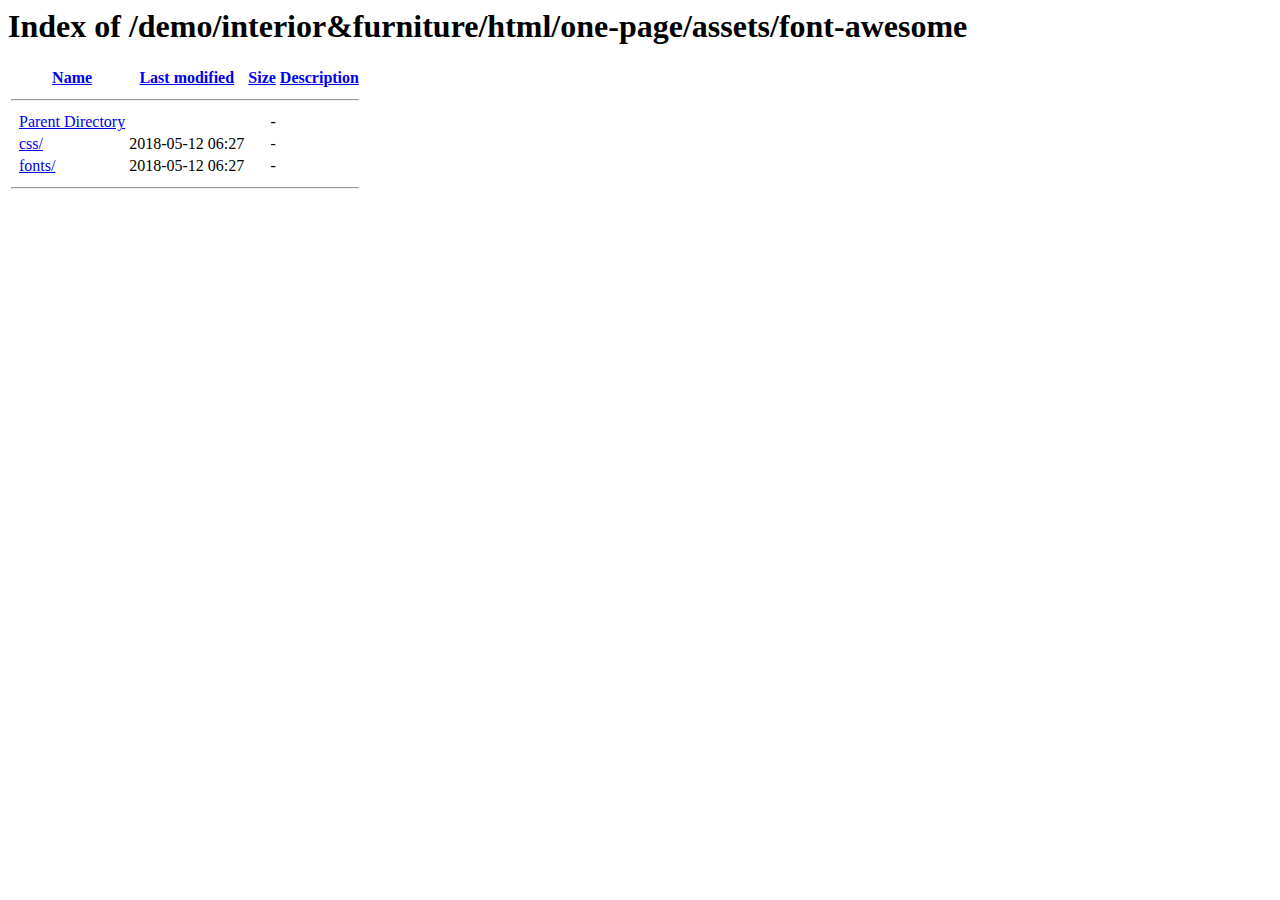
<file: faith/font-awesome/indexbfec.html>
<!DOCTYPE HTML PUBLIC "-//W3C//DTD HTML 3.2 Final//EN">
<html>
 
<!-- Mirrored from www.creativethemes.co.in/demo/interior&furniture/html/one-page/assets/font-awesome/?C=S;O=A by HTTrack Website Copier/3.x [XR&CO'2014], Tue, 15 Jan 2019 13:59:10 GMT -->
<!-- Added by HTTrack --><meta http-equiv="content-type" content="text/html;charset=ISO-8859-1" /><!-- /Added by HTTrack -->
<head>
  <title>Index of /demo/interior&amp;furniture/html/one-page/assets/font-awesome</title>
 </head>
 <body>
<h1>Index of /demo/interior&amp;furniture/html/one-page/assets/font-awesome</h1>
  <table>
   <tr><th valign="top">&nbsp;</th><th><a href="indexb70a.html?C=N;O=A">Name</a></th><th><a href="indexf8a0.html?C=M;O=A">Last modified</a></th><th><a href="index5851.html?C=S;O=D">Size</a></th><th><a href="index30b5.html?C=D;O=A">Description</a></th></tr>
   <tr><th colspan="5"><hr></th></tr>
<tr><td valign="top">&nbsp;</td><td><a href="../index.html">Parent Directory</a>       </td><td>&nbsp;</td><td align="right">  - </td><td>&nbsp;</td></tr>
<tr><td valign="top">&nbsp;</td><td><a href="css/index.html">css/</a>                   </td><td align="right">2018-05-12 06:27  </td><td align="right">  - </td><td>&nbsp;</td></tr>
<tr><td valign="top">&nbsp;</td><td><a href="fonts/index.html">fonts/</a>                 </td><td align="right">2018-05-12 06:27  </td><td align="right">  - </td><td>&nbsp;</td></tr>
   <tr><th colspan="5"><hr></th></tr>
</table>
</body>
<!-- Mirrored from www.creativethemes.co.in/demo/interior&furniture/html/one-page/assets/font-awesome/?C=S;O=A by HTTrack Website Copier/3.x [XR&CO'2014], Tue, 15 Jan 2019 13:59:10 GMT -->
</html>
</file>
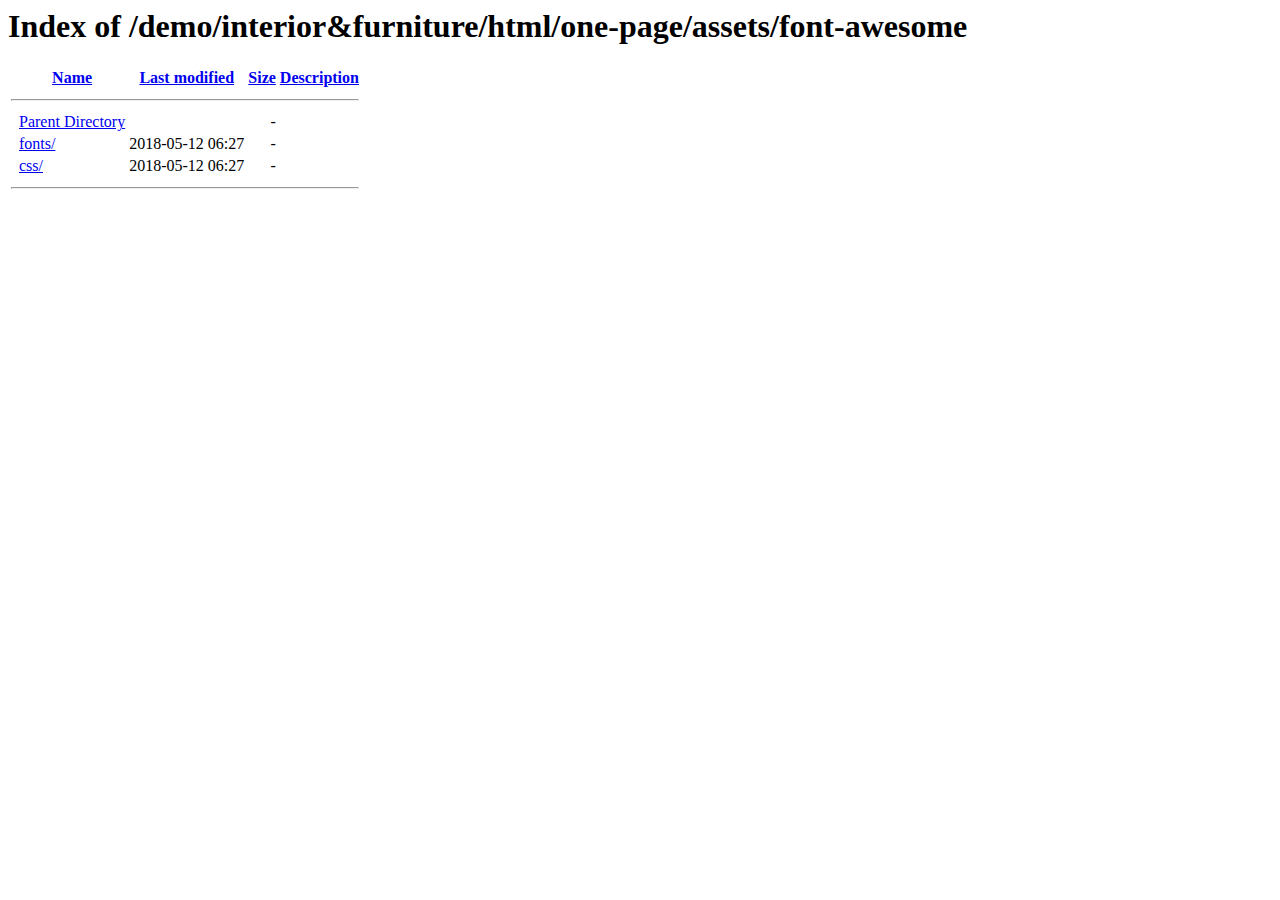
<file: faith/font-awesome/indexc052.html>
<!DOCTYPE HTML PUBLIC "-//W3C//DTD HTML 3.2 Final//EN">
<html>
 
<!-- Mirrored from www.creativethemes.co.in/demo/interior&furniture/html/one-page/assets/font-awesome/?C=N;O=D by HTTrack Website Copier/3.x [XR&CO'2014], Tue, 15 Jan 2019 13:59:10 GMT -->
<!-- Added by HTTrack --><meta http-equiv="content-type" content="text/html;charset=ISO-8859-1" /><!-- /Added by HTTrack -->
<head>
  <title>Index of /demo/interior&amp;furniture/html/one-page/assets/font-awesome</title>
 </head>
 <body>
<h1>Index of /demo/interior&amp;furniture/html/one-page/assets/font-awesome</h1>
  <table>
   <tr><th valign="top">&nbsp;</th><th><a href="indexb70a.html?C=N;O=A">Name</a></th><th><a href="indexf8a0.html?C=M;O=A">Last modified</a></th><th><a href="indexbfec.html?C=S;O=A">Size</a></th><th><a href="index30b5.html?C=D;O=A">Description</a></th></tr>
   <tr><th colspan="5"><hr></th></tr>
<tr><td valign="top">&nbsp;</td><td><a href="../index.html">Parent Directory</a>       </td><td>&nbsp;</td><td align="right">  - </td><td>&nbsp;</td></tr>
<tr><td valign="top">&nbsp;</td><td><a href="fonts/index.html">fonts/</a>                 </td><td align="right">2018-05-12 06:27  </td><td align="right">  - </td><td>&nbsp;</td></tr>
<tr><td valign="top">&nbsp;</td><td><a href="css/index.html">css/</a>                   </td><td align="right">2018-05-12 06:27  </td><td align="right">  - </td><td>&nbsp;</td></tr>
   <tr><th colspan="5"><hr></th></tr>
</table>
</body>
<!-- Mirrored from www.creativethemes.co.in/demo/interior&furniture/html/one-page/assets/font-awesome/?C=N;O=D by HTTrack Website Copier/3.x [XR&CO'2014], Tue, 15 Jan 2019 13:59:10 GMT -->
</html>
</file>
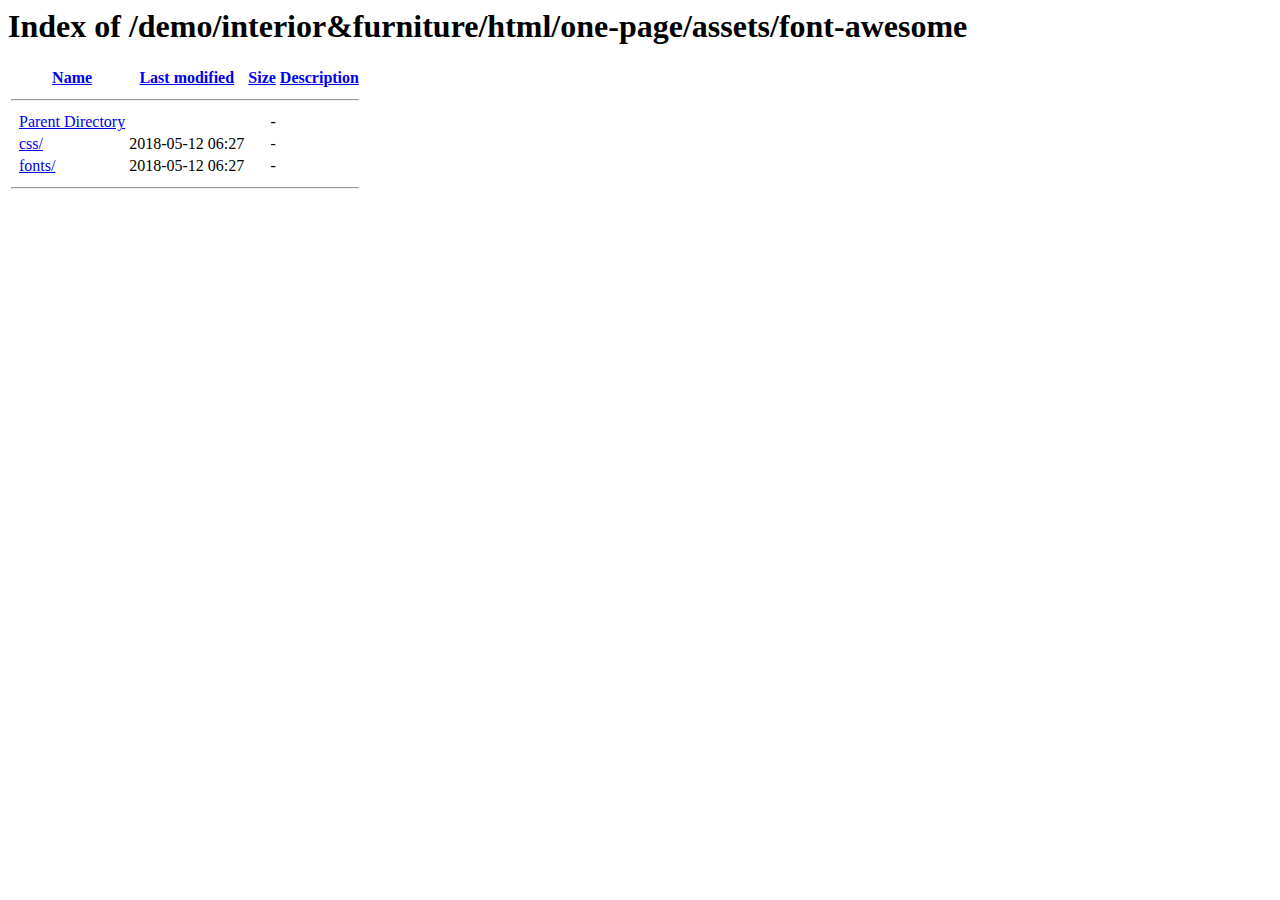
<file: faith/font-awesome/indexf8a0.html>
<!DOCTYPE HTML PUBLIC "-//W3C//DTD HTML 3.2 Final//EN">
<html>
 
<!-- Mirrored from www.creativethemes.co.in/demo/interior&furniture/html/one-page/assets/font-awesome/?C=M;O=A by HTTrack Website Copier/3.x [XR&CO'2014], Tue, 15 Jan 2019 13:59:10 GMT -->
<!-- Added by HTTrack --><meta http-equiv="content-type" content="text/html;charset=ISO-8859-1" /><!-- /Added by HTTrack -->
<head>
  <title>Index of /demo/interior&amp;furniture/html/one-page/assets/font-awesome</title>
 </head>
 <body>
<h1>Index of /demo/interior&amp;furniture/html/one-page/assets/font-awesome</h1>
  <table>
   <tr><th valign="top">&nbsp;</th><th><a href="indexb70a.html?C=N;O=A">Name</a></th><th><a href="index72c9.html?C=M;O=D">Last modified</a></th><th><a href="indexbfec.html?C=S;O=A">Size</a></th><th><a href="index30b5.html?C=D;O=A">Description</a></th></tr>
   <tr><th colspan="5"><hr></th></tr>
<tr><td valign="top">&nbsp;</td><td><a href="../index.html">Parent Directory</a>       </td><td>&nbsp;</td><td align="right">  - </td><td>&nbsp;</td></tr>
<tr><td valign="top">&nbsp;</td><td><a href="css/index.html">css/</a>                   </td><td align="right">2018-05-12 06:27  </td><td align="right">  - </td><td>&nbsp;</td></tr>
<tr><td valign="top">&nbsp;</td><td><a href="fonts/index.html">fonts/</a>                 </td><td align="right">2018-05-12 06:27  </td><td align="right">  - </td><td>&nbsp;</td></tr>
   <tr><th colspan="5"><hr></th></tr>
</table>
</body>
<!-- Mirrored from www.creativethemes.co.in/demo/interior&furniture/html/one-page/assets/font-awesome/?C=M;O=A by HTTrack Website Copier/3.x [XR&CO'2014], Tue, 15 Jan 2019 13:59:10 GMT -->
</html>
</file>
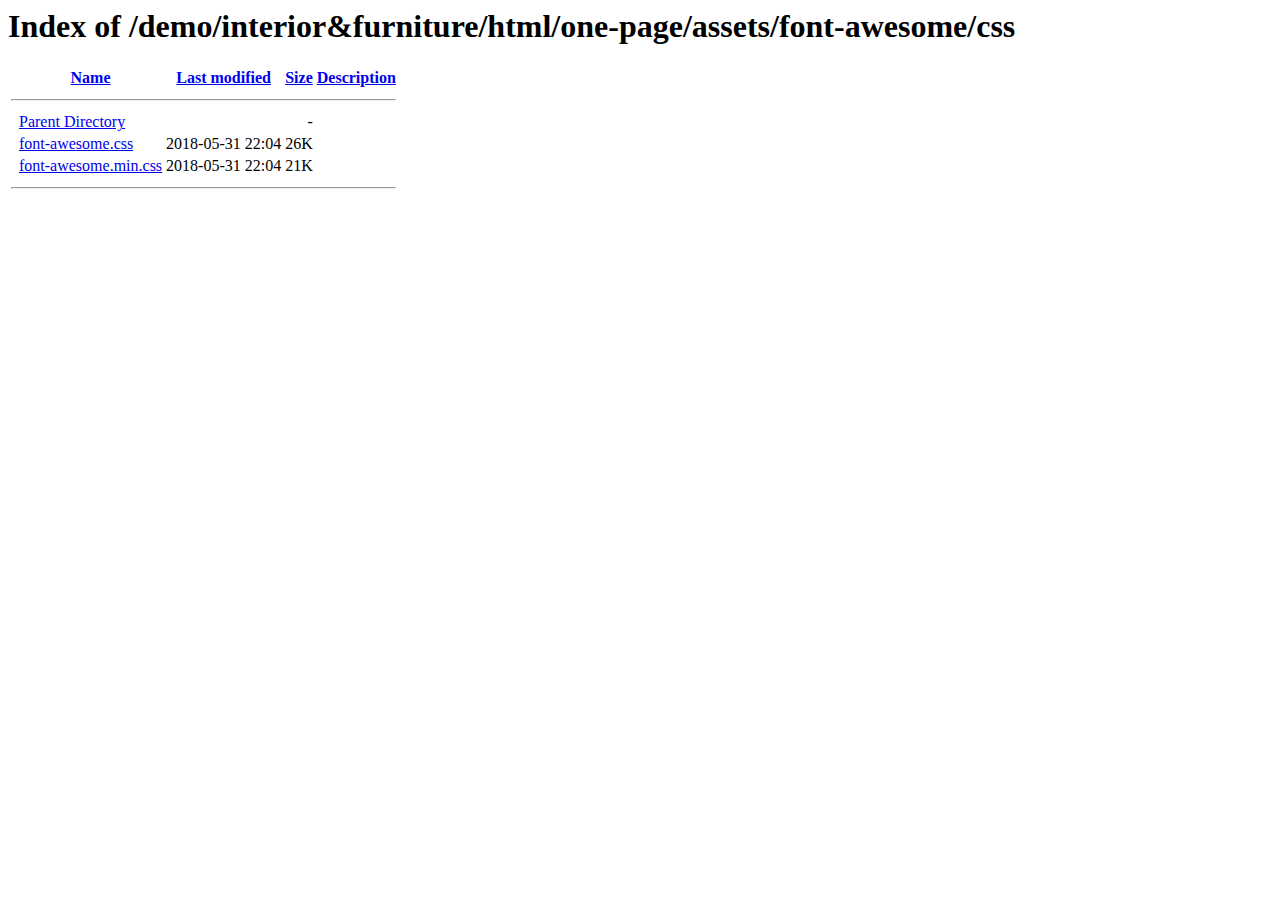
<file: faith/font-awesome/css/index30b5.html>
<!DOCTYPE HTML PUBLIC "-//W3C//DTD HTML 3.2 Final//EN">
<html>
 
<!-- Mirrored from www.creativethemes.co.in/demo/interior&furniture/html/one-page/assets/font-awesome/css/?C=D;O=A by HTTrack Website Copier/3.x [XR&CO'2014], Tue, 15 Jan 2019 14:00:42 GMT -->
<!-- Added by HTTrack --><meta http-equiv="content-type" content="text/html;charset=ISO-8859-1" /><!-- /Added by HTTrack -->
<head>
  <title>Index of /demo/interior&amp;furniture/html/one-page/assets/font-awesome/css</title>
 </head>
 <body>
<h1>Index of /demo/interior&amp;furniture/html/one-page/assets/font-awesome/css</h1>
  <table>
   <tr><th valign="top">&nbsp;</th><th><a href="indexb70a.html?C=N;O=A">Name</a></th><th><a href="indexf8a0.html?C=M;O=A">Last modified</a></th><th><a href="indexbfec.html?C=S;O=A">Size</a></th><th><a href="indexad3f.html?C=D;O=D">Description</a></th></tr>
   <tr><th colspan="5"><hr></th></tr>
<tr><td valign="top">&nbsp;</td><td><a href="../index.html">Parent Directory</a>       </td><td>&nbsp;</td><td align="right">  - </td><td>&nbsp;</td></tr>
<tr><td valign="top">&nbsp;</td><td><a href="font-awesome.css">font-awesome.css</a>       </td><td align="right">2018-05-31 22:04  </td><td align="right"> 26K</td><td>&nbsp;</td></tr>
<tr><td valign="top">&nbsp;</td><td><a href="font-awesome.min.css">font-awesome.min.css</a>   </td><td align="right">2018-05-31 22:04  </td><td align="right"> 21K</td><td>&nbsp;</td></tr>
   <tr><th colspan="5"><hr></th></tr>
</table>
</body>
<!-- Mirrored from www.creativethemes.co.in/demo/interior&furniture/html/one-page/assets/font-awesome/css/?C=D;O=A by HTTrack Website Copier/3.x [XR&CO'2014], Tue, 15 Jan 2019 14:00:42 GMT -->
</html>
</file>
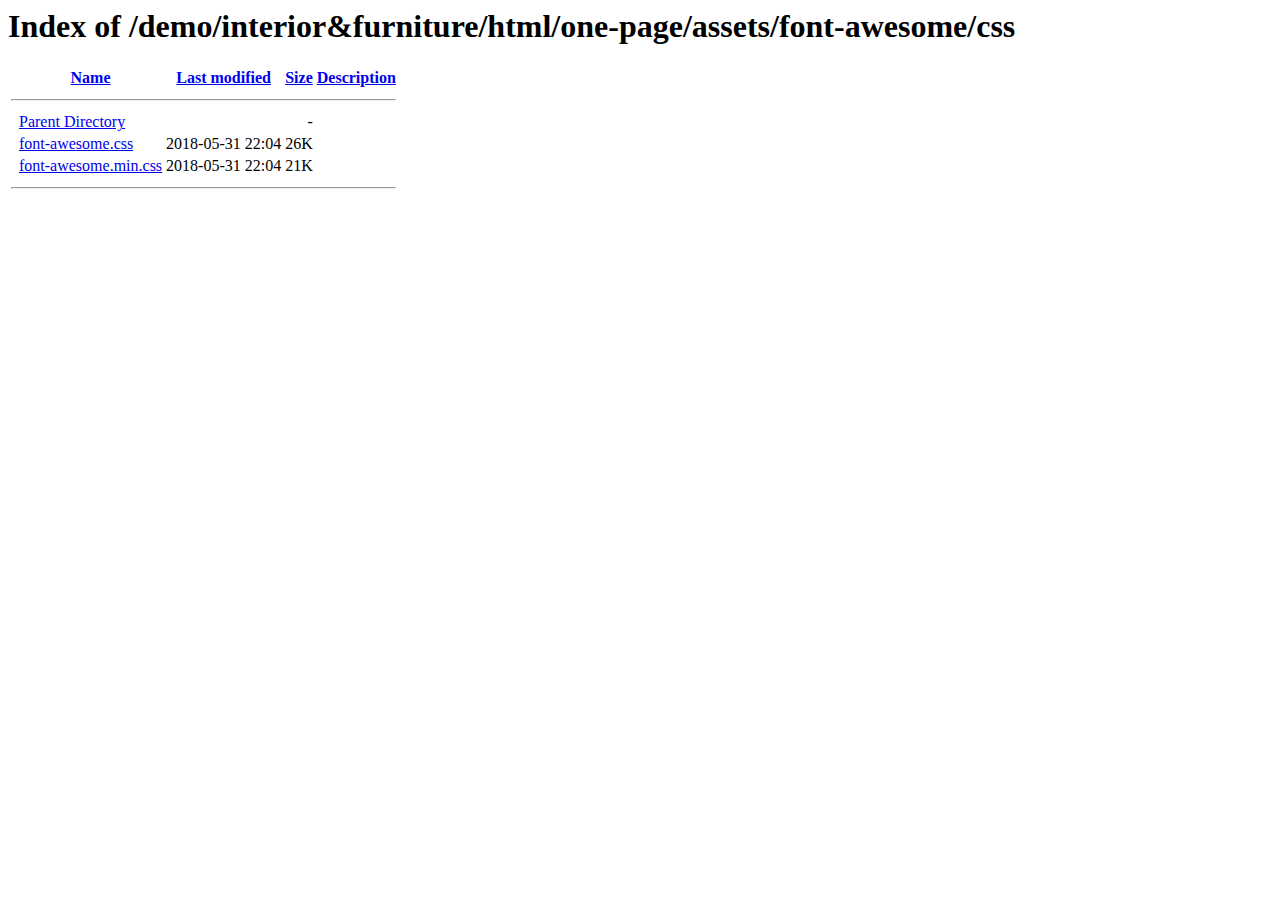
<file: faith/font-awesome/css/index5851.html>
<!DOCTYPE HTML PUBLIC "-//W3C//DTD HTML 3.2 Final//EN">
<html>
 
<!-- Mirrored from www.creativethemes.co.in/demo/interior&furniture/html/one-page/assets/font-awesome/css/?C=S;O=D by HTTrack Website Copier/3.x [XR&CO'2014], Tue, 15 Jan 2019 14:00:49 GMT -->
<!-- Added by HTTrack --><meta http-equiv="content-type" content="text/html;charset=ISO-8859-1" /><!-- /Added by HTTrack -->
<head>
  <title>Index of /demo/interior&amp;furniture/html/one-page/assets/font-awesome/css</title>
 </head>
 <body>
<h1>Index of /demo/interior&amp;furniture/html/one-page/assets/font-awesome/css</h1>
  <table>
   <tr><th valign="top">&nbsp;</th><th><a href="indexb70a.html?C=N;O=A">Name</a></th><th><a href="indexf8a0.html?C=M;O=A">Last modified</a></th><th><a href="indexbfec.html?C=S;O=A">Size</a></th><th><a href="index30b5.html?C=D;O=A">Description</a></th></tr>
   <tr><th colspan="5"><hr></th></tr>
<tr><td valign="top">&nbsp;</td><td><a href="../index.html">Parent Directory</a>       </td><td>&nbsp;</td><td align="right">  - </td><td>&nbsp;</td></tr>
<tr><td valign="top">&nbsp;</td><td><a href="font-awesome.css">font-awesome.css</a>       </td><td align="right">2018-05-31 22:04  </td><td align="right"> 26K</td><td>&nbsp;</td></tr>
<tr><td valign="top">&nbsp;</td><td><a href="font-awesome.min.css">font-awesome.min.css</a>   </td><td align="right">2018-05-31 22:04  </td><td align="right"> 21K</td><td>&nbsp;</td></tr>
   <tr><th colspan="5"><hr></th></tr>
</table>
</body>
<!-- Mirrored from www.creativethemes.co.in/demo/interior&furniture/html/one-page/assets/font-awesome/css/?C=S;O=D by HTTrack Website Copier/3.x [XR&CO'2014], Tue, 15 Jan 2019 14:00:49 GMT -->
</html>
</file>
<file: faith/home.css>
body{
    font-family: Arial, Helvetica, sans-serif;
    background-color: #e3e3e3;
    overflow-x: hidden;
}
            /* line one */
header{
    /* background-color: rgba(1, 81, 90, 0.7); */
    /* background-color: rgb(2, 23, 42); */
    font-size: 12px;
    background-color: rgb(51, 61, 63);
}
header i{
    position: relative;
    left: 15%;
    overflow: hidden;
    color: rgb(255, 255, 255);
    margin: 5px 10px;
}
header i.fa.fa{
    padding-right: 5px;
}
header i.fa.i{
    padding-bottom: 2px;
    font-weight: bolder;
}
        /* line 2 */
div.id{
    background-color: white;
}
div.id::after{
    content: "";
    border-style: solid;
    border-color: rgba(255, 255, 255, 0.8);
    border-radius: 100%;
    border-width: 1px 500px;
    position: absolute;
    top: 25.2%;
    left: 0.5%;
}

div.id img{
    width: 90px;
    height: 50px;
    padding: 10px;
    display: inline-block;
    position: relative;
    left: 15%;
}
div.id div.icon{
    background-color: red;
    width: 40px;
    height: 40px;
    border-radius: 40px;
    margin-top: 10px;
    border: none;
    float: right;
    text-align: center;
    align-items: center;
    margin-left: 10px;
    position: relative;
    right: 10%;
}
div.id div.icon i{
   padding-top: 10px;
    color: white;
    font-size: large;
}


        /* line 3 */
div.menu{
    /* background-color: rgb(2, 23, 42); */
    background-color: rgb(51, 61, 63);
    display: flex;
    
}
div.menu ul li span::after{
    content: '';
    border-style: solid;
    border-width: 2px 40px;
    border-color: rgba(255,0, 0,0.8);
    position: absolute;
    top: -175%;
    left: 0%;
    transform: skewX(40deg);
}
div.menu ul{
    list-style: none;
    margin-top: 25px;
    position: relative;
    /* left: 13%; */
}
div.menu ul li{
   float: left;
    font-size: small;
}
div.menu ul li a{
    text-decoration: none;
    color: white;
    /* color: rgb(51, 61, 63); */
    margin: 10px;
    margin-right: 70px;
}
div.menu ul li span{
    /* color: rgb(51, 61, 63); */
    color: rgb(255, 255, 255);
    position: absolute;
    left: 8%;
    top: -20%;
}
/* div.menu ul li a.active{
    margin: 10px 10px 10px ; 
}*/
div.menu ul li a.active::after{
    content: '';
    border-style: solid;
    border-width: 30px 50px;
    border-color: rgba(255,0, 0,1);
    position: absolute;
    top: -200%;
    left: 4%;
}
div.menu ul li a.active::before{
    content: '';
    border-style: solid;
    border-width: 40px 50px;
    border-color: rgba(255, 0, 0, 0.7) transparent transparent transparent;
    position: absolute;
    top: 200%;
    left: 4%;
}
                    /* line 4 */
div.bodyi{
    height: 230px;
    width: 100%;
    background-color: white;
    text-align: center;
    align-items: center;
    margin-top: -10px;
}
div.bodyi h1{
    color: red;
    font-size: medium;
    padding: 2%;
    
}
div.bodyi h2{
    color: red;
    font-size: medium;
}
div.bodyii{
    height: 240px;
    width: 100%;
    /* background-color: white; */
    background-color: rgb(51, 61, 63);
    text-align: center;
    align-items: center;
    margin-top: -10px;
}
div.bodyii div.img{
    height: 200px;
    width: 200px;
    border-radius: 100%;
    background-color: white;
    position: absolute;
    left: calc(50% - 100px);
    top: 300px;
    justify-content: center;
    align-items: center;
    display: flex;
    overflow: hidden;
}
div.bodyii div.img img{
    height: 100%;
    
}
div.bodyii p{
    color: white;
    font-size: x-small;
    position: relative;
    top: 100px;
}
                    /* line 5 */
div.detail{
    width: 30%;
    height: 400px;
    background-color: rgb(51, 61, 63);
   
    text-align: center;
    align-items: center;
    float: left;
}
div.detail div{
    width: 80%;
    height: 300px;
    border-radius: 20px;
    background-color: white;
    position: relative;
    top: 10%;
    left: 10%;
    justify-content: center;
    align-self: center;
    display: flex;
}
div.detail div img{
    width: 100%;

}
div.details{
    width: 70%;
    height: 400px;
    background-color: white;
    float: left;
    
    text-align: left;
}
div.details div{
    width: 60%;
    position: relative;
    left: 10%;
    top: 10%;
}
div.details div h2{
    color: red;
    font-size: medium;
    font-weight: bolder;
    font-style: normal;
}
div.details div p{
    color: black;
    font-size: x-small;
    font-weight: bolder;
}
div.details div.end{
    position: relative;
    left: 3.7%;
    width: 90%;
}
div.details div.end ul.first{
    text-decoration: none;
    list-style: none;
}
div.details div.end ul.first li{
    float: left;
    margin-left: 20px;
    border: none;
    background-color: white;
}
div.details div.end ul.first li button{
    color: white;
    background-color: red;
    padding: 10px 20px;
    border: none;
}
div.details div.end p#intro{
    position: absolute;
    top: 30px;
    left: 5.5%;
    display: block;
    list-style-type: decimal;
}
                                        /* line 6 */
footer.first{
    width: 30%;
    height: 320px;
    background-color: white;
    float: left;
}
footer.first div{
    width: 80%;
    height: 60%;
    position: relative;
    top: 20%;
    left: 35%;
}
footer.first div h2{
    color: red;
    font-size: medium;
    font-weight: bolder;
    font-style: normal;
}
footer.first div p{
    color:rgb(51, 61, 63);
    font-size: small;
    font-weight: bolder;
}
footer.first div i{
    color: rgb(51, 61, 63);
    font-size: x-small;
    font-weight: bolder;

}
footer.second {
    width: 70%;
    height: 320px;
    background-color: rgb(51, 61, 63);
    float: left;
}
footer.second form{
    width: 80%;
    position: relative;
    top: 15%;
    left: 20%;
}
footer.second form input#name{
    padding: 10px 40% 10px 3%;
    border-radius: 20px;
    border: none;
    
}
footer.second form input#email{
    padding: 10px 40% 10px 3%;
    border-radius: 20px;
    border: none;
    margin-top: 10px;
}
footer.second form input#message{
    padding: 10px 40% 100px 3%;
    border-radius: 20px;
    border: none;
    margin-top: 10px;
}
footer.second form button{
    padding:  10px 20px;
    border-radius: 8px;
    border: none;
    margin-top: 10px;
    background-color: red;
    color: white;
}
                            /* LINE 7 */
footer.end{
    width: 100%;
    height: auto;
    text-align: center;
    align-items: center;
}
footer.end p{
    font-size: x-small;
    color: white;
    background-color: red;
    padding: 5px;
}
@media screen and (max-width:700px){
    div.id::after{border-width: 1px 0px;}
    footer.first,footer.second{float: none;width: 100%;display: block;}
    div.bodyii div.img{width: 200px;height: 200px; position: absolute;left: calc(50% - 100px);top: 250px;}
    div.detail,div.details{float: none;width: 100%;}
    div.details div{width: 80%;}
    footer.second form{left: 10%;}
    div.menu ul li a{margin-right: 0px;}


}
</file>
